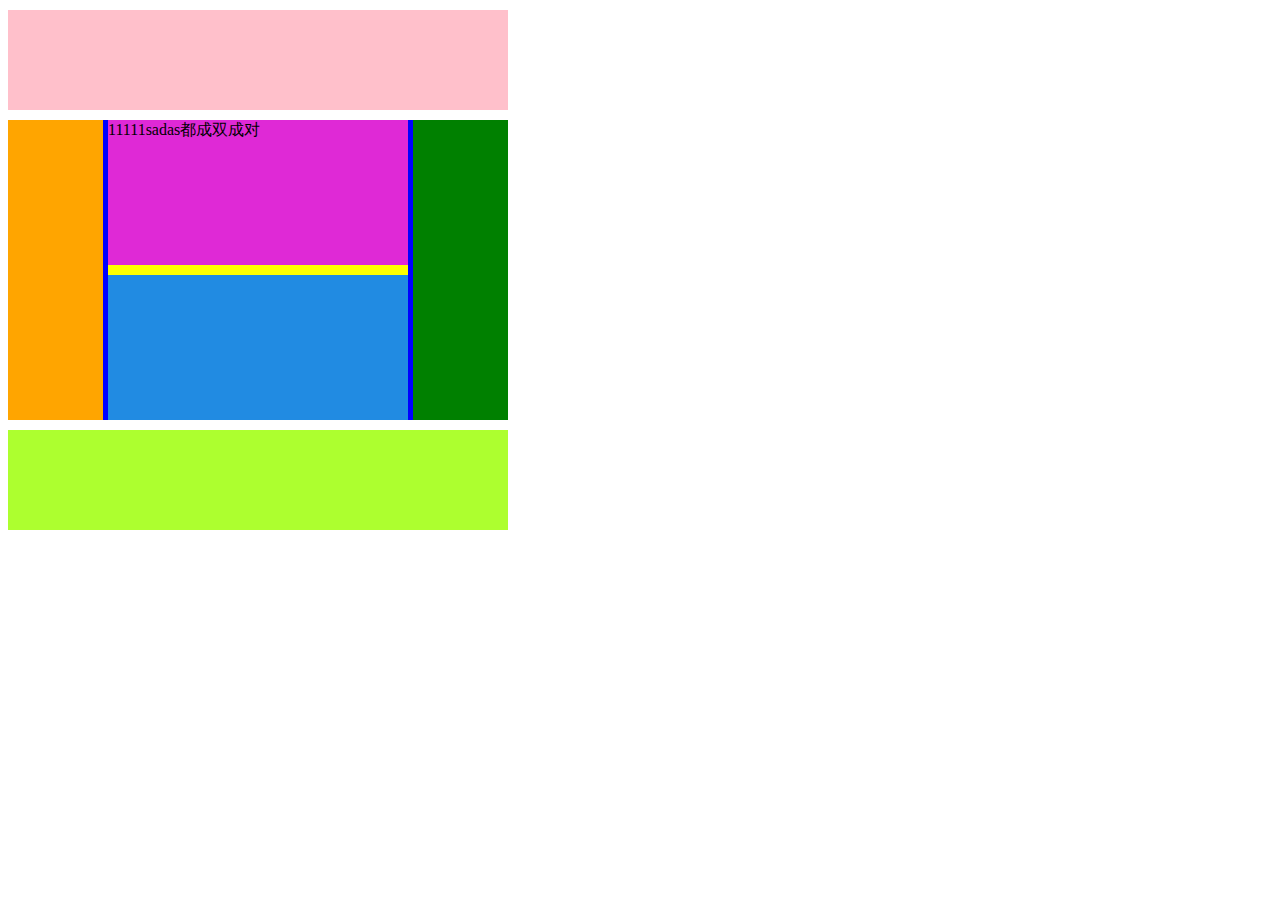
<file: index1.html>
<!DOCTYPE html>
<html lang="en">

<head>
    <meta charset="UTF-8">
    <meta name="viewport" content="width=device-width, initial-scale=1.0">
    <meta http-equiv="X-UA-Compatible" content="ie=edge">
    <title>Document</title>
    <style>
        .header,
        .main,
        .footer {
            width: 500px;
            margin: 10px 0;

        }

        .header {
            height: 100px;
            background-color: pink;
        }

        .main {
            /* height: 300px; */
            background-color: blue;


        }

        .clearfix:after {
            content: ".";
            height: 0;
            display: block;
            visibility: hidden;
            clear: both;
        }

        .content {
            width: 300px;
            height: 300px;
            background-color: yellow;
            float: left;
            margin: 0px 5px;
        }

        .left {
            width: 95px;
            height: 300px;
            background-color: orange;
            float: left;

        }

        .right {
            width: 95px;
            height: 300px;
            background-color: green;
            float: right;

        }

        .content-top,
        .content-bot {
            width: 300px;
            height: 145px;
        }

        .content-top {
            background-color: rgb(223, 41, 214);
        }

        .content-bot {
            background-color: rgb(33, 139, 226);
            margin: 10px 0;
        }

        .footer {
            height: 100px;
            background-color: greenyellow
        }
    </style>
</head>

<body>
    <div class="header"> </div>
    <div class="main clearfix">
        <div class="left"></div>
        <div class="content">
            <div class="content-top">11111sadas都成双成对</div>
            <div class="content-bot"></div>
        </div>
        <div class="right"></div>
    </div>
    <div class="footer"></div>
</body>

</html>
</file>
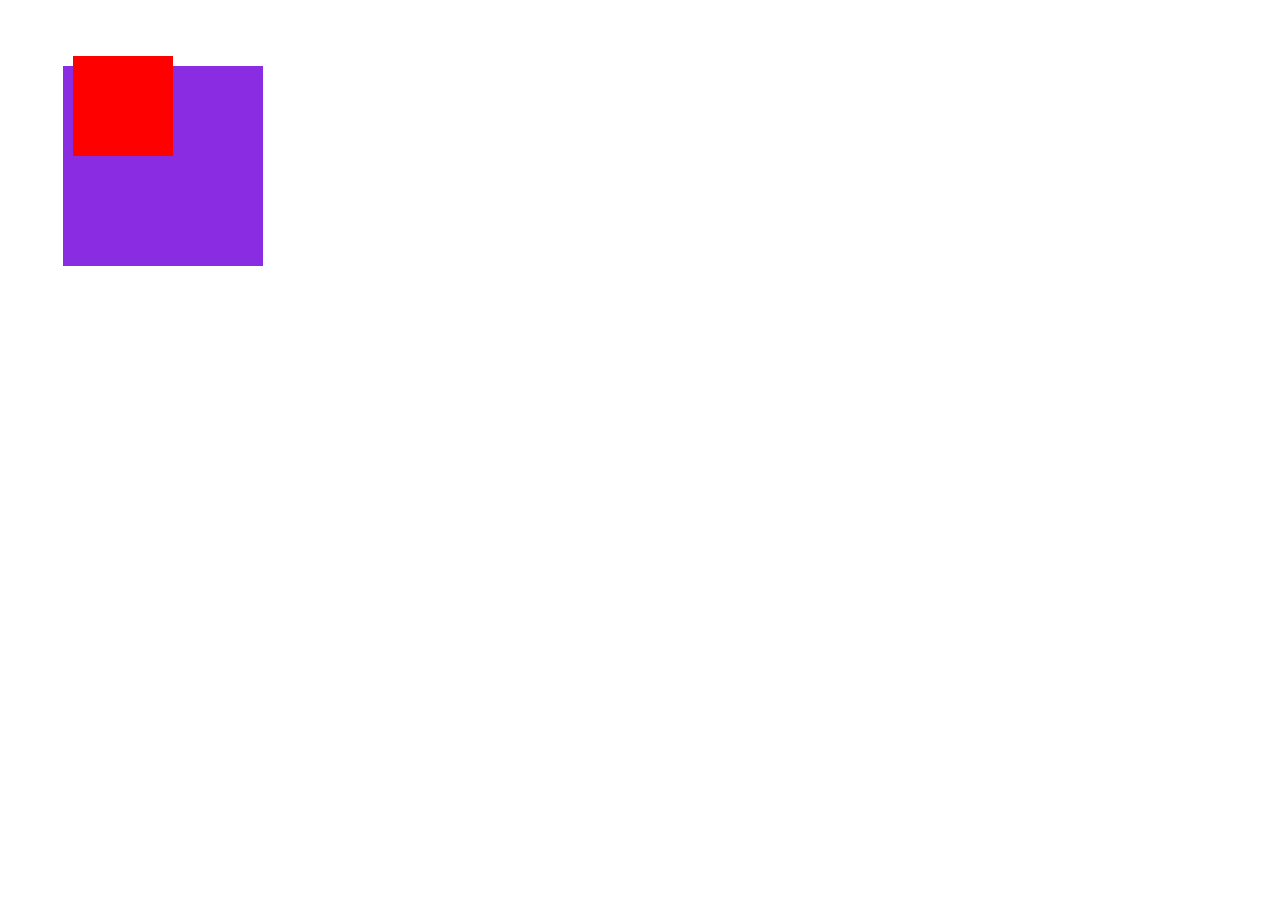
<file: position.html>
<!DOCTYPE html>
<html lang="en">

<head>
    <!-- <meta charset="UTF-8">
    <meta name="viewport" content="width=device-width, initial-scale=1.0">
    <meta http-equiv="X-UA-Compatible" content="ie=edge"> -->
    <title>Document</title>
     
    <style type="text/css">
        .box1 {
            width: 100px;
            height: 100px;
            background-color: red;
position:absolute;
top: -10px;
left: 10px;

        }

        .box {
            width: 200px;
            height: 200px;
            background-color: rgb(138, 44, 226);
            position: relative;
            top: 58px;
            left: 55px;
            
        }
    </style>
</head>

<body>
    <div>
        <div class="box">
            <div class="box1"></div>
            <div class=""></div>
        </div>
 
    </div>
</body>

</html>
</file>
